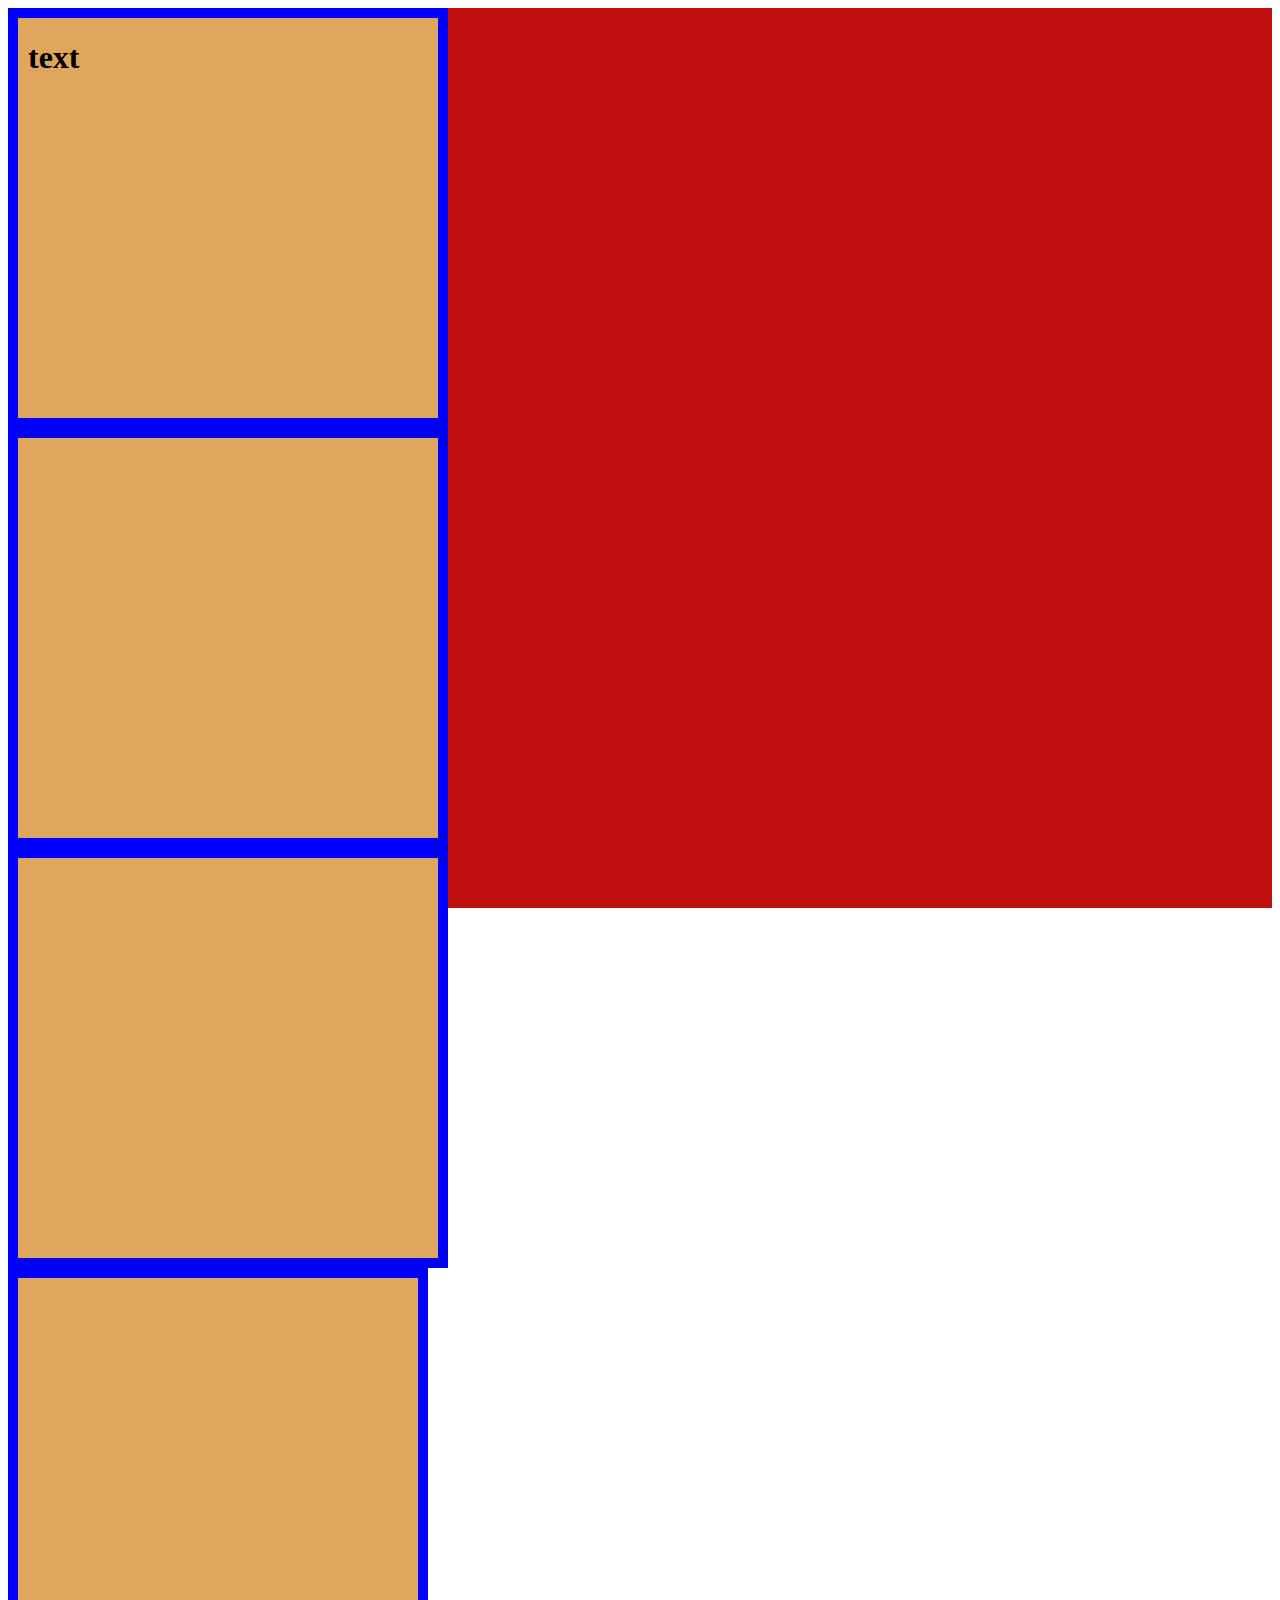
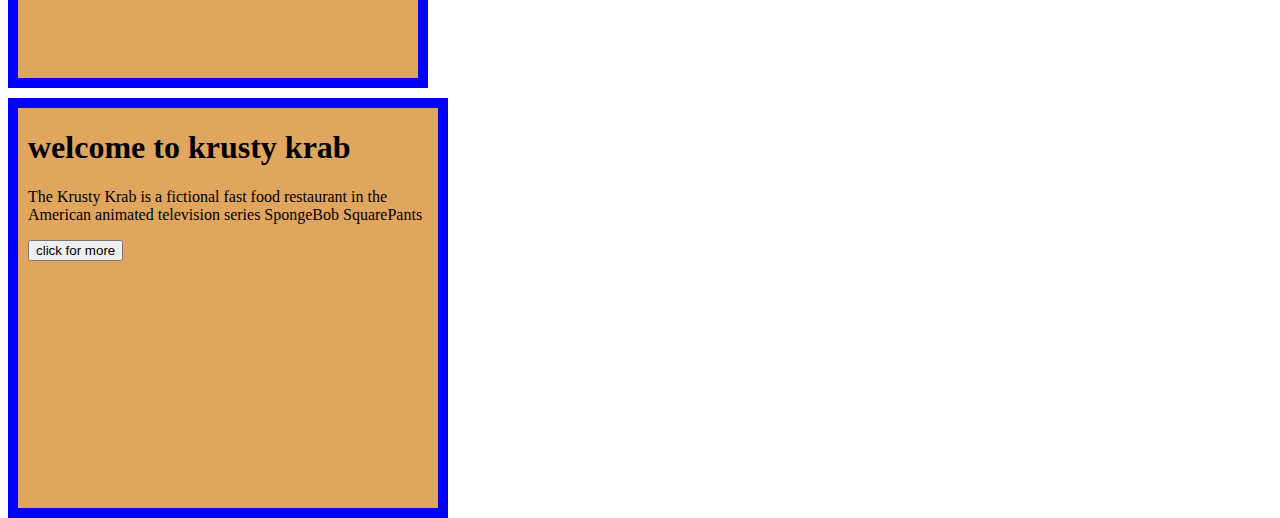
<file: cours 3/HTML 3/index.html>
<!DOCTYPE html>
<html lang="en">
  <head>
    <meta charset="UTF-8" />
    <meta name="viewport" content="width=device-width, initial-scale=1.0" />
    <link rel="stylesheet" href="style.css" />
    <title>Document</title>
  </head>
  <body>
    <div class="container">
    <div class="box padding-box">
        <h1>text</h1>
    </div>
    <div class="box padding-box"></div>
    <div class="box padding-box"></div>
      <div class="box margin-box"></div>
      <div class="box padding-box">
        <h1>welcome to krusty krab</h1>
        <p>
            The Krusty Krab is a fictional fast food restaurant in the American animated television series SpongeBob SquarePants
        </p>
        <button>click for more</button>
      </div>
    </div>
  </body>
</html>
</file>
<file: cours 3/HTML 3/style.css>
.container {
  width: 100%;
  height: 100vh;
  background-color: #be0e0e;
}

.box {
  width: 400px;
  height: 400px;
  background-color: rgb(158, 111, 40);
  border: 10px solid rgb(0, 17, 255);
}

.box {
  width: 400px;
  height: 400px;
  background-color: rgb(178, 144, 49);
  border: 10px solid royalblue;
}

.box {
  width: 400px;
  height: 400px;
  background-color: rgb(225, 166, 94);
  border: 10px solid blue;
}
.box {
  width: 400px;
  height: 400px;
  background-color: rgb(225, 166, 94);
  border: 10px solid blue;
}

.box {
  width: 400px;
  height: 400px;
  background-color: rgb(225, 166, 94);
  border: 10px solid blue;
}
.margin-box {
  margin-bottom: 10px;
}

.padding-box {
  padding: 0 10px;
}
</file>
